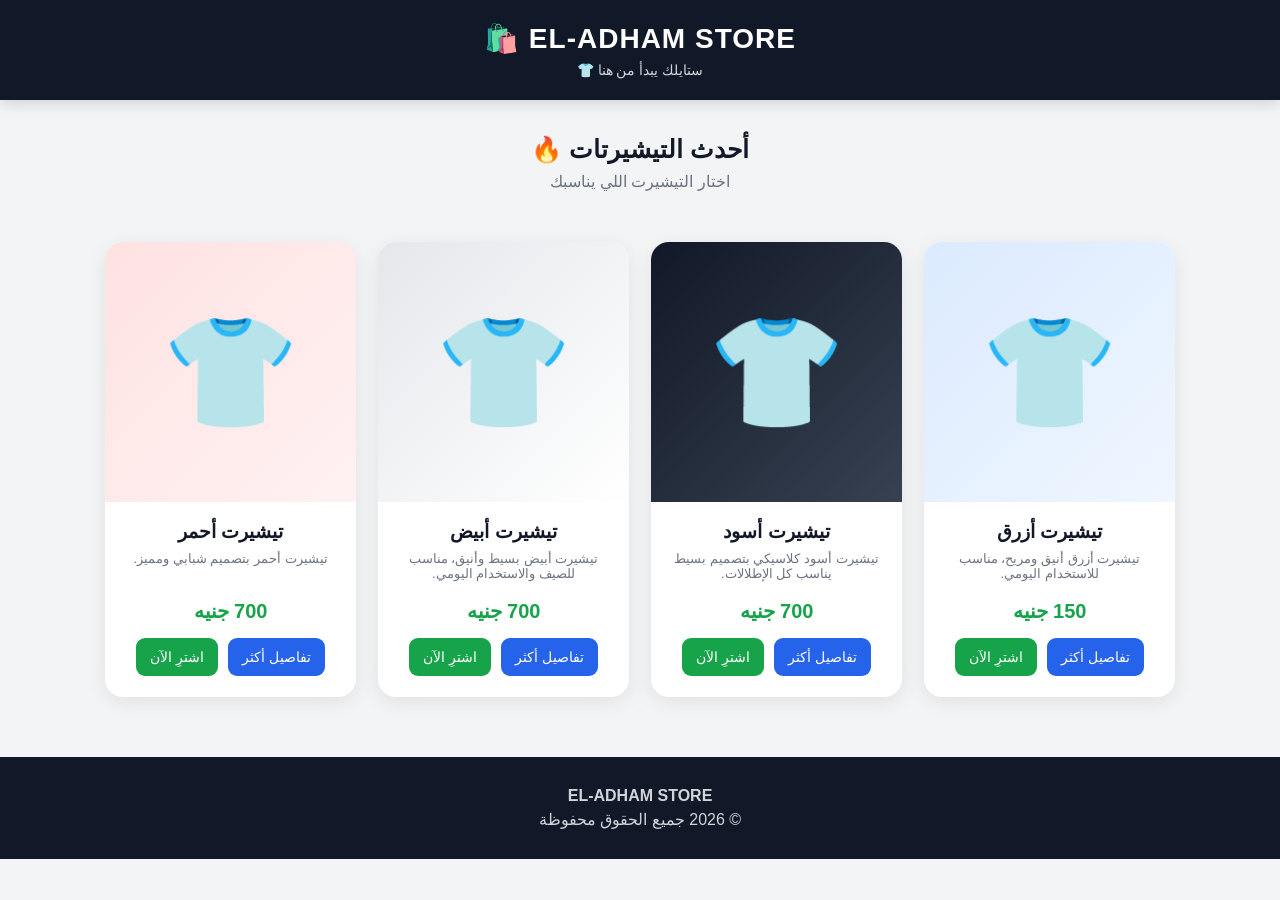
<file: index.html>
<!DOCTYPE html>
<html lang="ar" dir="rtl">
<head>
  <meta charset="UTF-8">
  <meta name="viewport" content="width=device-width, initial-scale=1.0">

  <title>EL-ADHAM STORE</title>

  <style>
    * {
      box-sizing: border-box;
    }

    body {
      margin: 0;
      font-family: Arial, sans-serif;
      background: #f3f4f6;
      color: #111827;
    }

    /* الهيدر */
    header {
      background: #111827;
      color: white;
      padding: 22px 15px;
      text-align: center;
      position: sticky;
      top: 0;
      z-index: 5;
      box-shadow: 0 3px 15px rgba(0,0,0,.15);
    }

    header h1 {
      margin: 0;
      font-size: 28px;
      letter-spacing: 1px;
    }

    header p {
      margin: 7px 0 0;
      color: #d1d5db;
      font-size: 14px;
    }

    /* العنوان */
    .hero {
      text-align: center;
      padding: 35px 15px 20px;
    }

    .hero h2 {
      margin: 0;
      font-size: 25px;
    }

    .hero p {
      color: #6b7280;
      margin-top: 8px;
    }

    /* المنتجات */
    .container {
      max-width: 1100px;
      margin: auto;
      padding: 15px;
      display: grid;
      grid-template-columns: repeat(auto-fit, minmax(230px, 1fr));
      gap: 22px;
    }

    .card {
      background: white;
      border-radius: 18px;
      overflow: hidden;
      box-shadow: 0 5px 20px rgba(0,0,0,.08);
      transition: .25s;
      text-align: center;
    }

    .card:hover {
      transform: translateY(-6px);
      box-shadow: 0 10px 25px rgba(0,0,0,.14);
    }

    .shirt {
      height: 260px;
      display: flex;
      align-items: center;
      justify-content: center;
      font-size: 110px;
      background: #f9fafb;
    }

    .blue {
      background: linear-gradient(135deg, #dbeafe, #eff6ff);
    }

    .black {
      background: linear-gradient(135deg, #111827, #374151);
    }

    .white {
      background: linear-gradient(135deg, #e5e7eb, #ffffff);
    }

    .red {
      background: linear-gradient(135deg, #fee2e2, #fff1f2);
    }

    .info {
      padding: 18px;
    }

    .name {
      font-size: 19px;
      font-weight: bold;
      margin-bottom: 8px;
    }

    .desc {
      color: #6b7280;
      font-size: 13px;
      min-height: 36px;
    }

    .price {
      color: #16a34a;
      font-size: 20px;
      font-weight: bold;
      margin: 12px 0;
    }

    button {
      border: 0;
      border-radius: 9px;
      padding: 11px 14px;
      margin: 3px;
      font-size: 14px;
      cursor: pointer;
      color: white;
      transition: .2s;
    }

    button:hover {
      opacity: .85;
    }

    .details {
      background: #2563eb;
    }

    .buy {
      background: #16a34a;
    }

    /* النافذة */
    #detailsModal {
      display: none;
      position: fixed;
      inset: 0;
      background: rgba(0,0,0,.65);
      z-index: 20;
      align-items: center;
      justify-content: center;
      padding: 20px;
    }

    #detailsContent {
      width: 100%;
      max-width: 420px;
      background: white;
      border-radius: 18px;
      padding: 25px;
      text-align: right;
      box-shadow: 0 15px 40px rgba(0,0,0,.25);
    }

    #detailName {
      margin-top: 0;
    }

    #detailDesc {
      color: #555;
      line-height: 1.8;
    }

    #closeBtn {
      background: #dc2626;
      width: 100%;
      margin-top: 15px;
    }

    /* الفوتر */
    footer {
      margin-top: 45px;
      background: #111827;
      color: white;
      text-align: center;
      padding: 25px 15px;
    }

    footer p {
      margin: 5px;
      color: #d1d5db;
    }

    @media (max-width: 500px) {
      header h1 {
        font-size: 24px;
      }

      .hero h2 {
        font-size: 22px;
      }

      .container {
        grid-template-columns: 1fr;
        max-width: 380px;
      }

      .shirt {
        height: 240px;
      }
    }
  </style>
</head>

<body>

  <header>
    <h1>EL-ADHAM STORE 🛍️</h1>
    <p>ستايلك يبدأ من هنا 👕</p>
  </header>

  <section class="hero">
    <h2>أحدث التيشيرتات 🔥</h2>
    <p>اختار التيشيرت اللي يناسبك</p>
  </section>

  <div class="container" id="productsContainer"></div>

  <div id="detailsModal">
    <div id="detailsContent">
      <h2 id="detailName"></h2>
      <p id="detailDesc"></p>
      <button id="closeBtn">إغلاق</button>
    </div>
  </div>

  <footer>
    <p><strong>EL-ADHAM STORE</strong></p>
    <p>© 2026 جميع الحقوق محفوظة</p>
  </footer>

  <script>
    const products = [
      {
        name: "تيشيرت أزرق",
        price: "150 جنيه",
        icon: "👕",
        color: "blue",
        description: "تيشيرت أزرق أنيق ومريح، مناسب للاستخدام اليومي."
      },
      {
        name: "تيشيرت أسود",
        price: "700 جنيه",
        icon: "👕",
        color: "black",
        description: "تيشيرت أسود كلاسيكي بتصميم بسيط يناسب كل الإطلالات."
      },
      {
        name: "تيشيرت أبيض",
        price: "700 جنيه",
        icon: "👕",
        color: "white",
        description: "تيشيرت أبيض بسيط وأنيق، مناسب للصيف والاستخدام اليومي."
      },
      {
        name: "تيشيرت أحمر",
        price: "700 جنيه",
        icon: "👕",
        color: "red",
        description: "تيشيرت أحمر بتصميم شبابي ومميز."
      }
    ];

    const container = document.getElementById("productsContainer");
    const modal = document.getElementById("detailsModal");
    const detailName = document.getElementById("detailName");
    const detailDesc = document.getElementById("detailDesc");

    products.forEach((product, index) => {
      const card = document.createElement("div");

      card.className = "card";

      card.innerHTML = `
        <div class="shirt ${product.color}">
          ${product.icon}
        </div>

        <div class="info">
          <div class="name">${product.name}</div>

          <div class="desc">
            ${product.description}
          </div>

          <div class="price">
            ${product.price}
          </div>

          <button class="details" onclick="showDetails(${index})">
            تفاصيل أكثر
          </button>

          <button class="buy" onclick="buyNow('${product.name}')">
            اشترِ الآن
          </button>
        </div>
      `;

      container.appendChild(card);
    });

    function showDetails(index) {
      detailName.textContent = products[index].name;
      detailDesc.textContent = products[index].description;
      modal.style.display = "flex";
    }

    document.getElementById("closeBtn").onclick = function() {
      modal.style.display = "none";
    };

    modal.onclick = function(event) {
      if (event.target === modal) {
        modal.style.display = "none";
      }
    };

    function buyNow(name) {
      alert(
        "🛒 اخترت: " + name +
        "\n\nشكراً لطلبك من EL-ADHAM STORE ❤️"
      );
    }
  </script>

</body>
</html>
</file>
